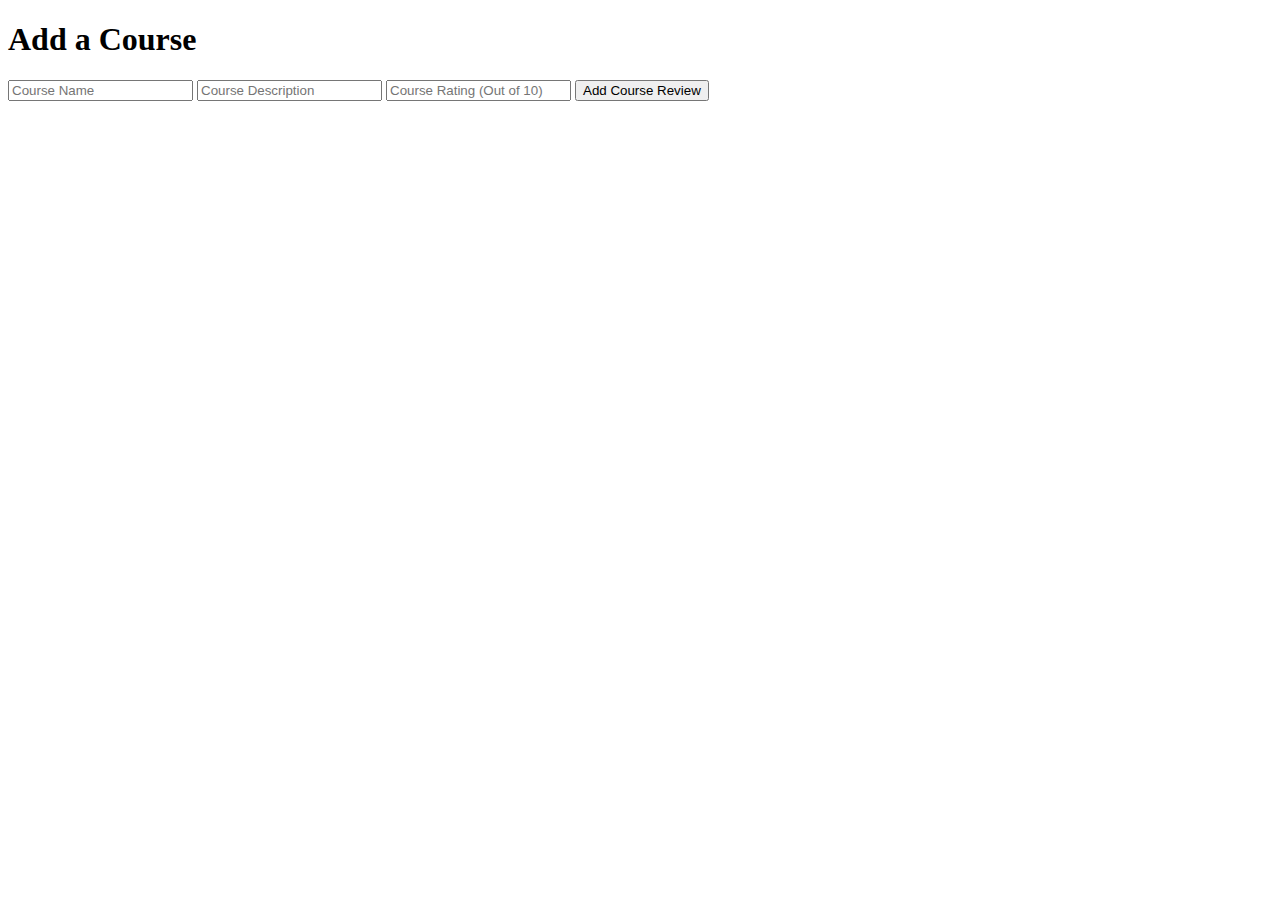
<file: AddCourse/target/AddCourse-1.0-SNAPSHOT/addCourses.html>
<!DOCTYPE html>
<html>
    <head>
        <title>Add Course Form</title>
    </head>
    <body>
        <h1>Add a Course</h1>
        <form action="AddCourse" method="POST"> 
            <input type="text" name="courseName" placeholder="Course Name" required>
            <input type="text" name="courseDescription" placeholder="Course Description" required>
            <input type="text" name="courseRating" placeholder="Course Rating (Out of 10)" required>
            <button type="submit">Add Course Review</button>
        </form>
    </body>
</html>
</file>
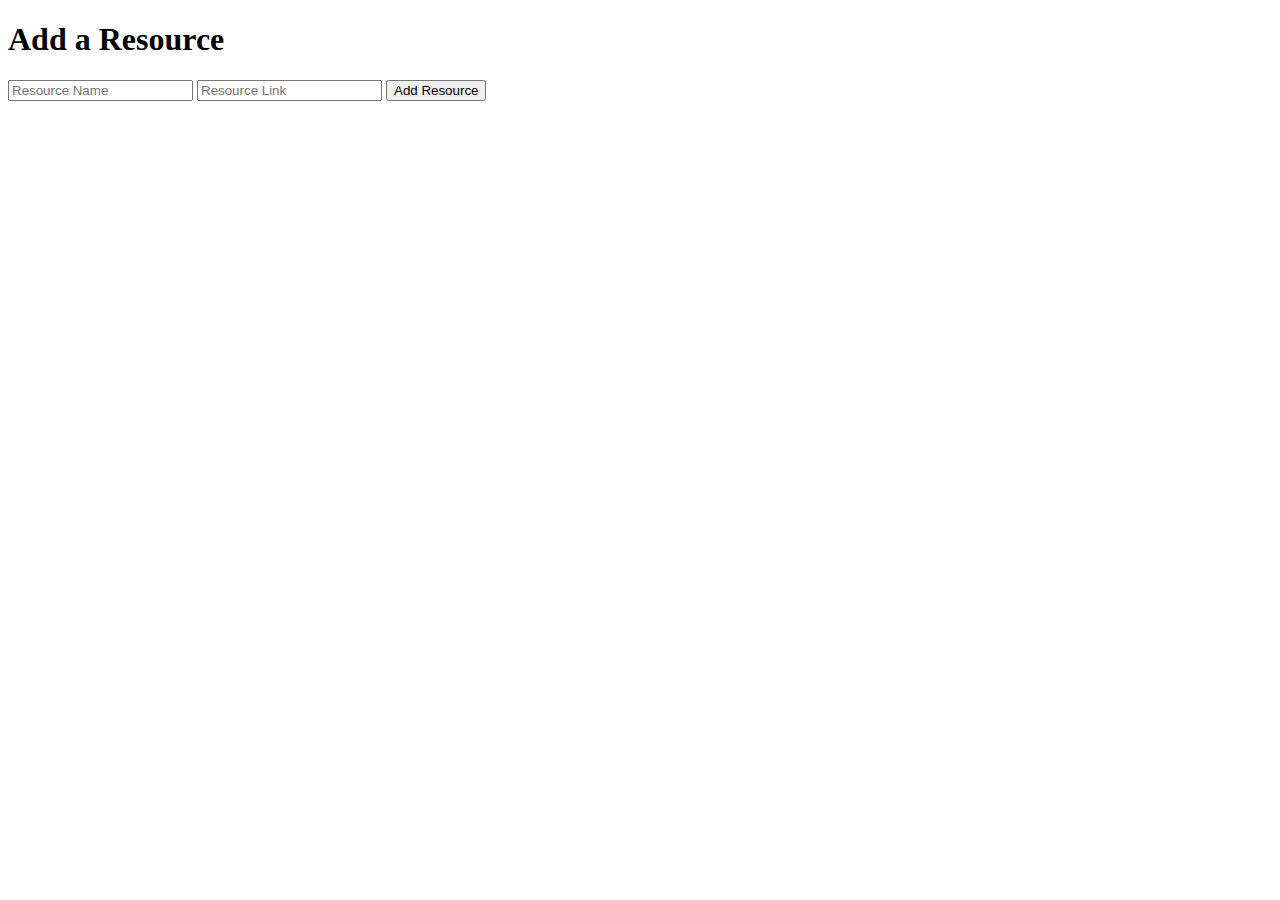
<file: AddResource/target/AddResource-1.0-SNAPSHOT/addResources.html>
<!DOCTYPE html>
<html>
    <head>
        <title>Add Resource Form</title>
    </head>
    <body>
        <h1>Add a Resource</h1>
        <form action="Resource" method="POST"> 
            <input type="text" name="resourceName" placeholder="Resource Name" required>
            <input type="text" name="resourceLink" placeholder="Resource Link" required>
<!--            <a class="btn btn-with-bg" href="resourceList">Add Resource</a>-->
            <button type="submit">Add Resource</button>
        </form>
    </body>
</html>
</file>
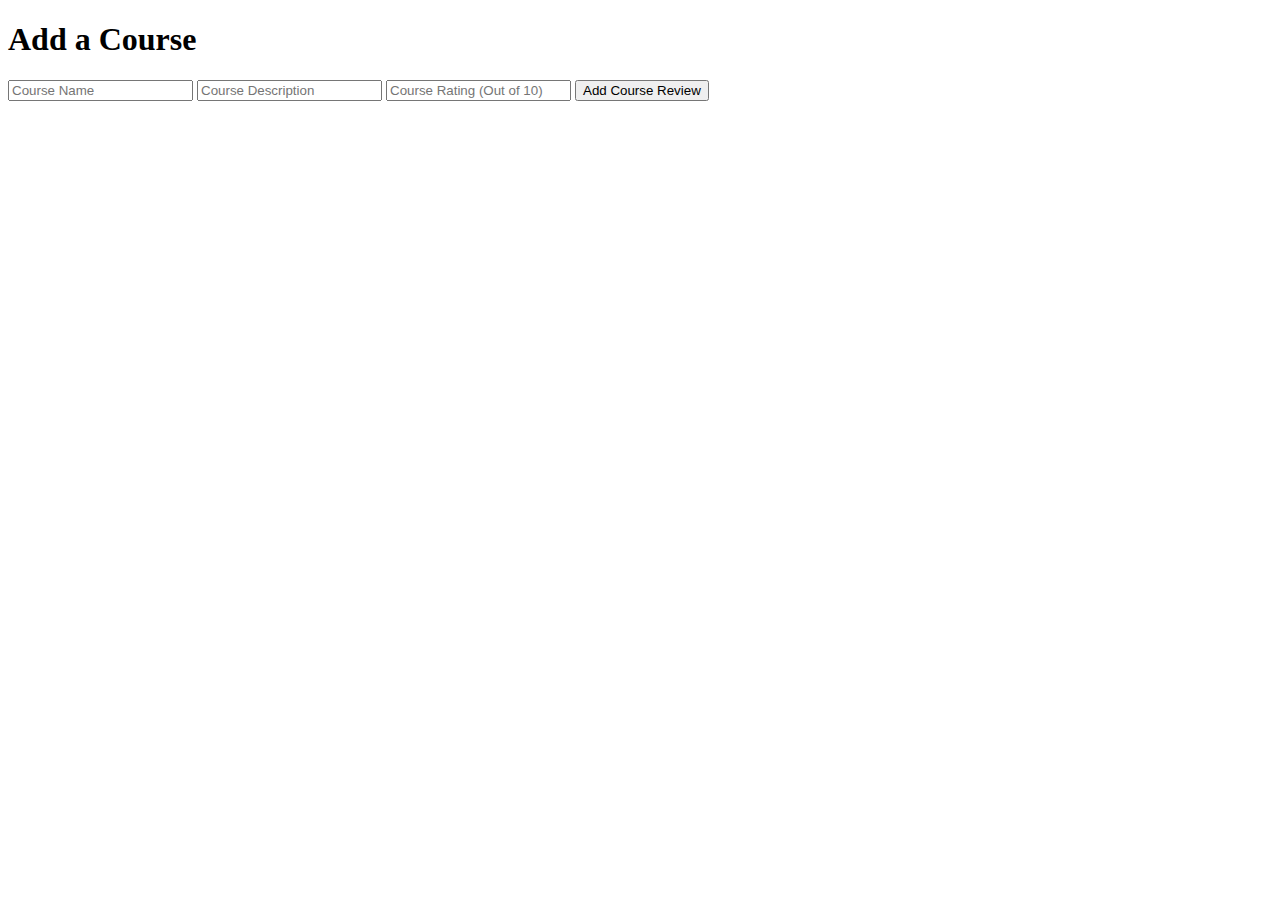
<file: Login/target/Login-1.0-SNAPSHOT/addCourses.html>
<!DOCTYPE html>
<html>
    <head>
        <title>Add Course Form</title>
    </head>
    <body>
        <h1>Add a Course</h1>
        <form action="/AddCourse" method="POST"> 
            <input type="text" name="courseName" placeholder="Course Name" required>
            <input type="text" name="courseDescription" placeholder="Course Description" required>
            <input type="text" name="courseRating" placeholder="Course Rating (Out of 10)" required>
            <button type="submit">Add Course Review</button>
        </form>
    </body>
</html>
</file>
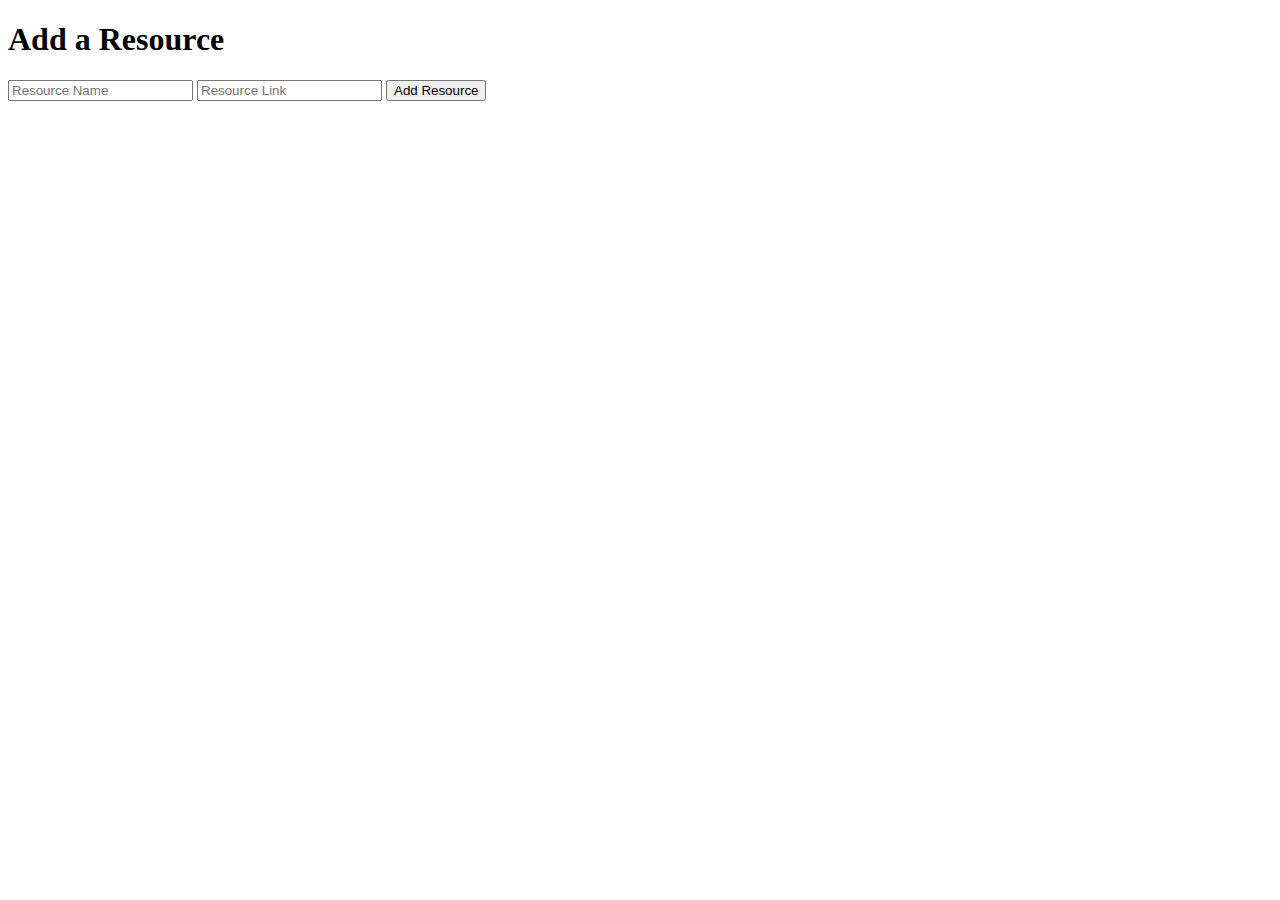
<file: Lab4v3/Lab4/Lab3/target/Lab3-1.0-SNAPSHOT/addResources.html>
<!DOCTYPE html>
<html>
    <head>
        <title>Add Resource Form</title>
    </head>
    <body>
        <h1>Add a Resource</h1>
        <form action="addResources" method="POST"> 
            <input type="text" name="resourceName" placeholder="Resource Name" required>
            <input type="text" name="resourceLink" placeholder="Resource Link" required>
            <button type="submit">Add Resource</button>
        </form>
    </body>
</html>
</file>
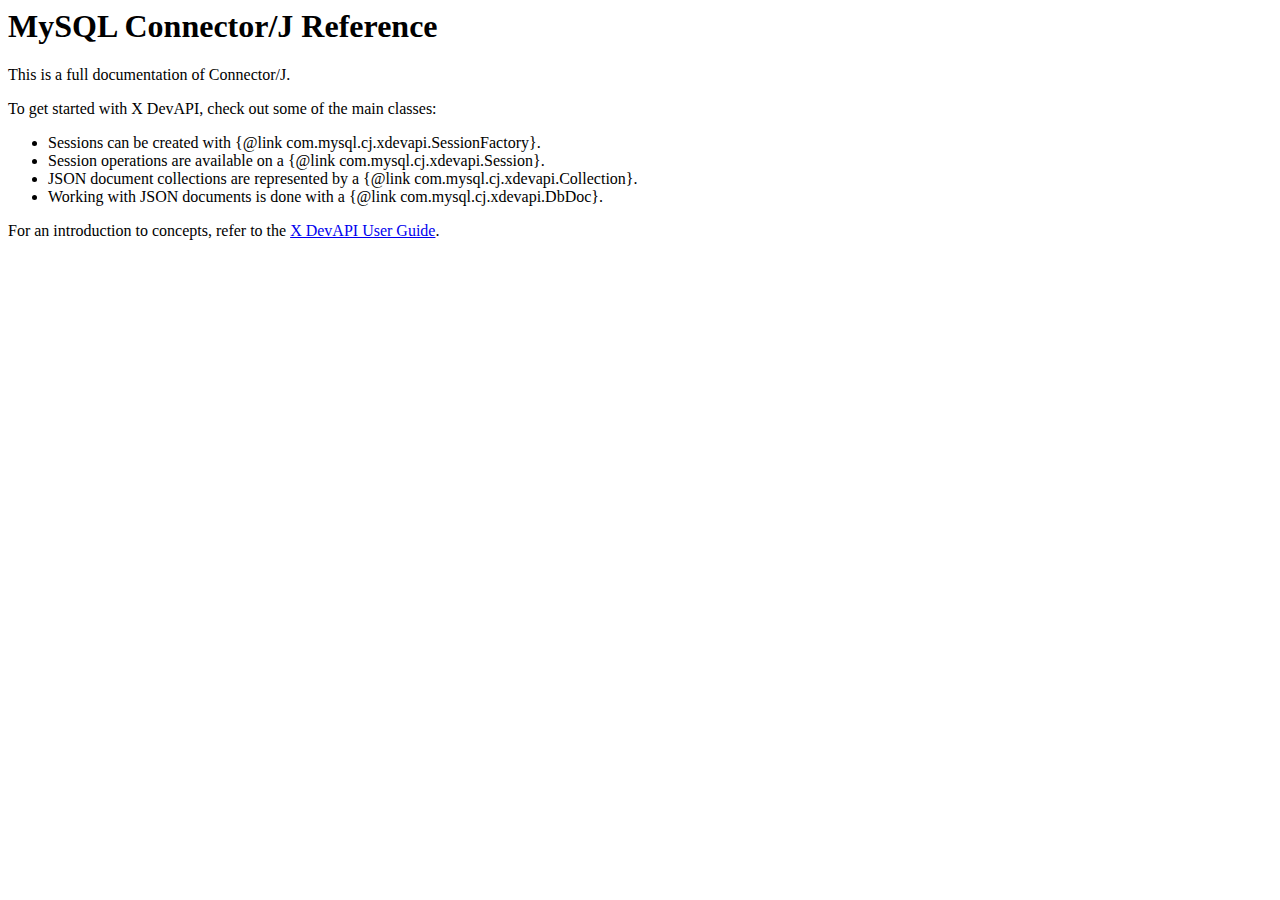
<file: AddCourse/target/AddCourse-1.0-SNAPSHOT/WEB-INF/mysql-connector-j-8.3.0/src/main/doc/connector-j-overview.html>
<body>
  <h1>MySQL Connector/J Reference</h1>

  <p>This is a full documentation of Connector/J.</p>

  <p>To get started with X DevAPI, check out some of the main classes:</p>

  <ul>
    <li>Sessions can be created with {@link com.mysql.cj.xdevapi.SessionFactory}.</li>
    <li>Session operations are available on a {@link com.mysql.cj.xdevapi.Session}.</li>
    <li>JSON document collections are represented by a {@link com.mysql.cj.xdevapi.Collection}.</li>
    <li>Working with JSON documents is done with a {@link com.mysql.cj.xdevapi.DbDoc}.</li>
  </ul>

  <p>For an introduction to concepts, refer to the <a href="http://dev.mysql.com/doc/x-devapi-userguide/en/index.html" target="_blank">X DevAPI User
      Guide</a>.</p>
</body>
</file>
